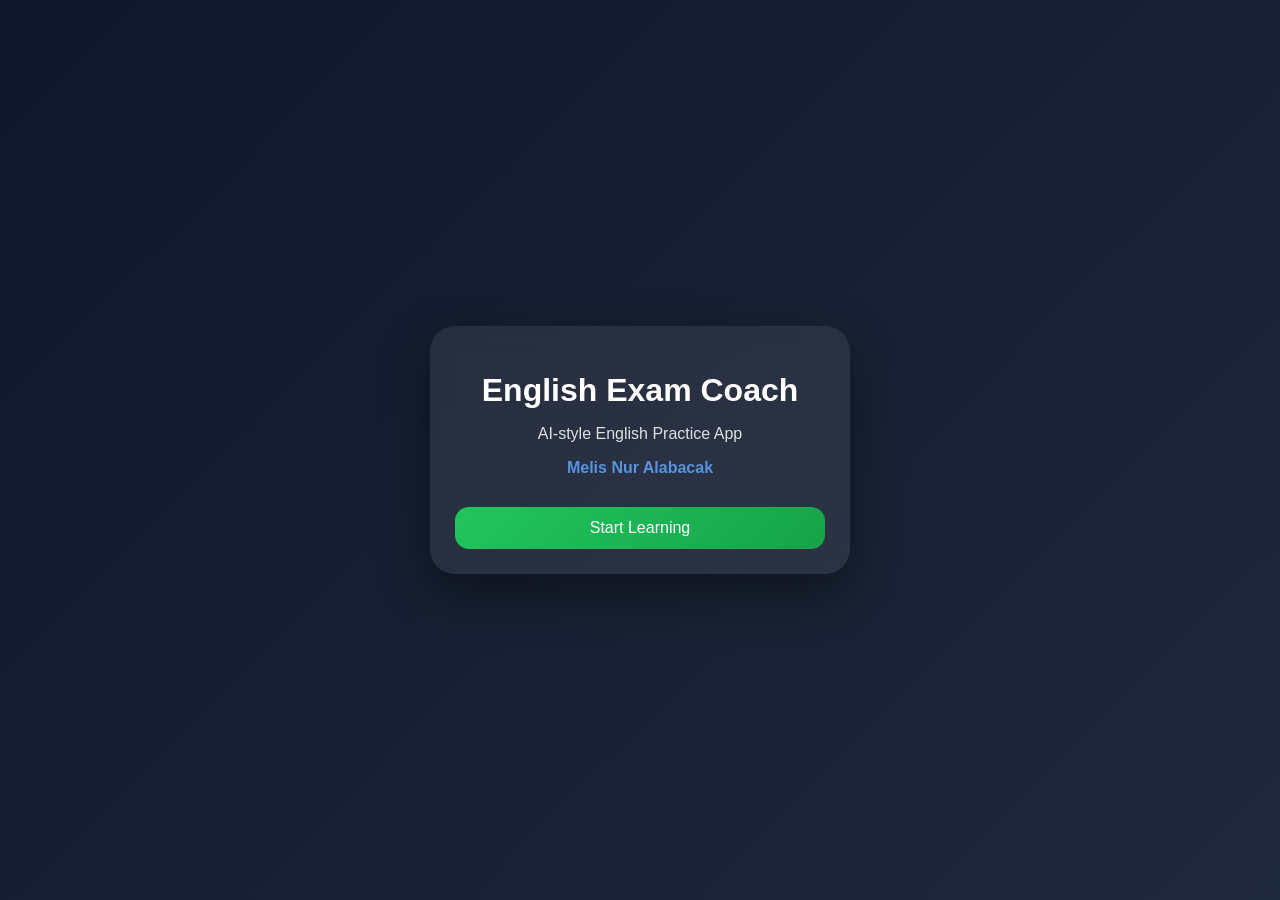
<file: index.html>
<!DOCTYPE html>
<html lang="en">
<head>
<meta charset="UTF-8">
<title>English Exam Coach</title>
<link rel="stylesheet" href="css/style.css">
</head>

<body>

<div class="card">
    <h1>English Exam Coach</h1>

    <p>AI-style English Practice App</p>

    <p class="name">Melis Nur Alabacak</p>

    <button onclick="start()">Start Learning</button>
</div>

<script>
function start(){
    window.location.href = "topics.html";
}
</script>

</body>
</html>
</file>
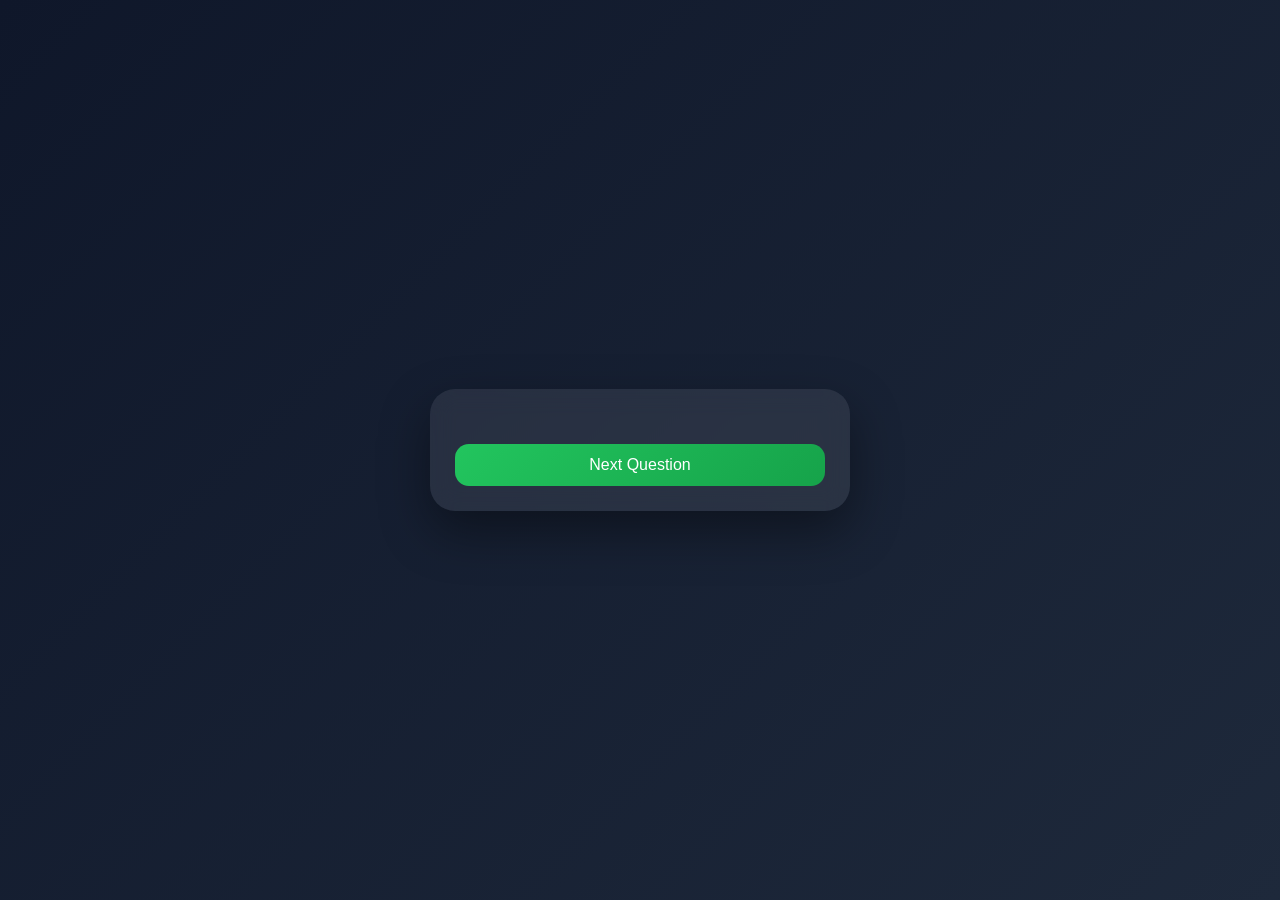
<file: quiz.html>
<!DOCTYPE html>
<html lang="en">
<head>
<meta charset="UTF-8">
<title>Quiz</title>
<link rel="stylesheet" href="css/style.css">
</head>

<body>

<div class="card">

    <h2 id="topicTitle"></h2>

    <p id="progressText"></p>

    <div id="question"></div>

    <div id="options"></div>

    <p id="feedback"></p>

    <p id="score"></p>

    <button onclick="next()">Next Question</button>

</div>

<script src="js/data.js"></script>
<script src="js/quiz.js"></script>

</body>
</html>
</file>
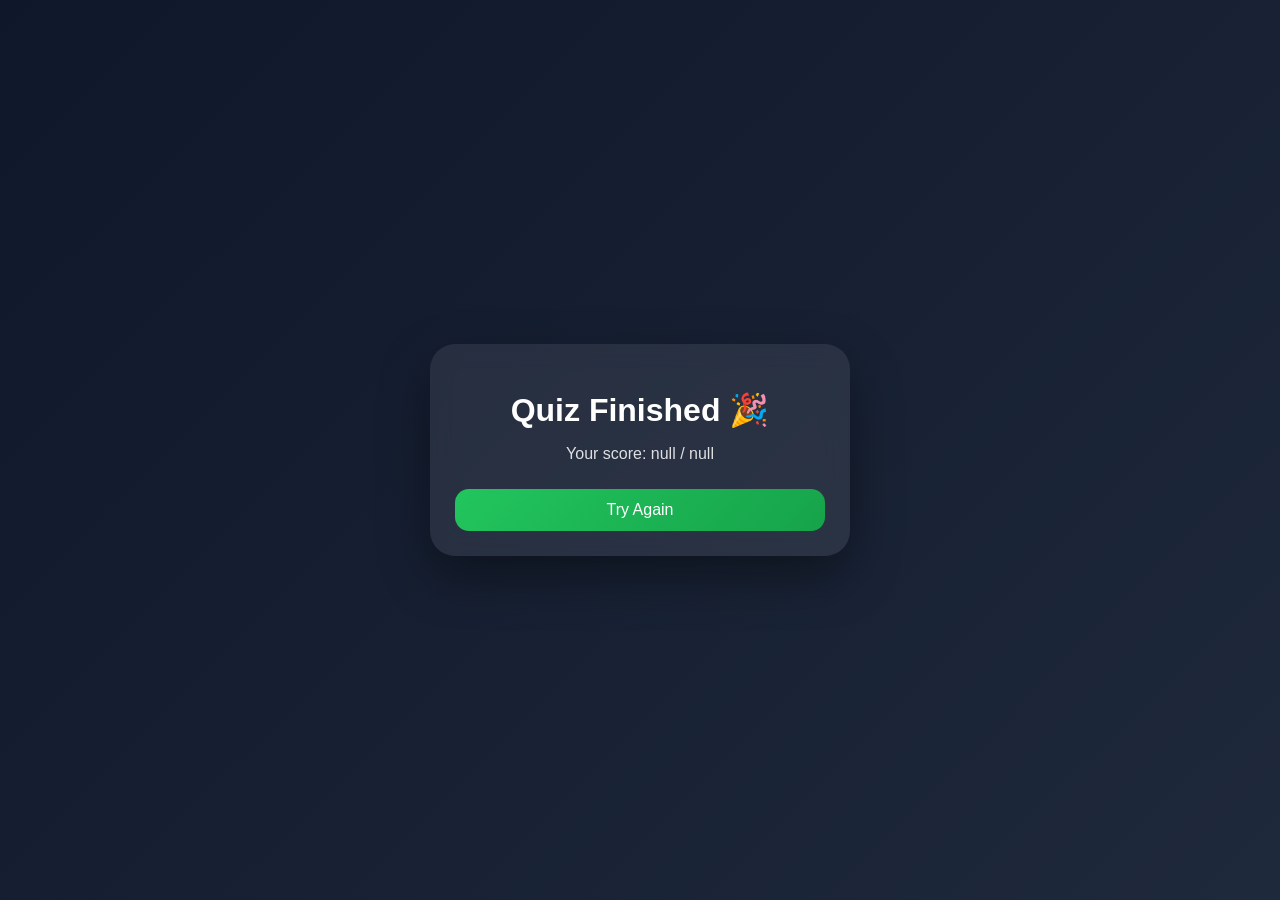
<file: result.html>
<!DOCTYPE html>
<html lang="en">
<head>
<meta charset="UTF-8">
<title>Result</title>
<link rel="stylesheet" href="css/style.css">
</head>

<body>

<div class="card">

    <h1>Quiz Finished 🎉</h1>

    <p id="result"></p>

    <button onclick="restart()">Try Again</button>

</div>

<script>
let score = localStorage.getItem("score");
let total = localStorage.getItem("total");

document.getElementById("result").innerText =
"Your score: " + score + " / " + total;

function restart(){
    window.location.href = "index.html";
}
</script>

</body>
</html>
</file>
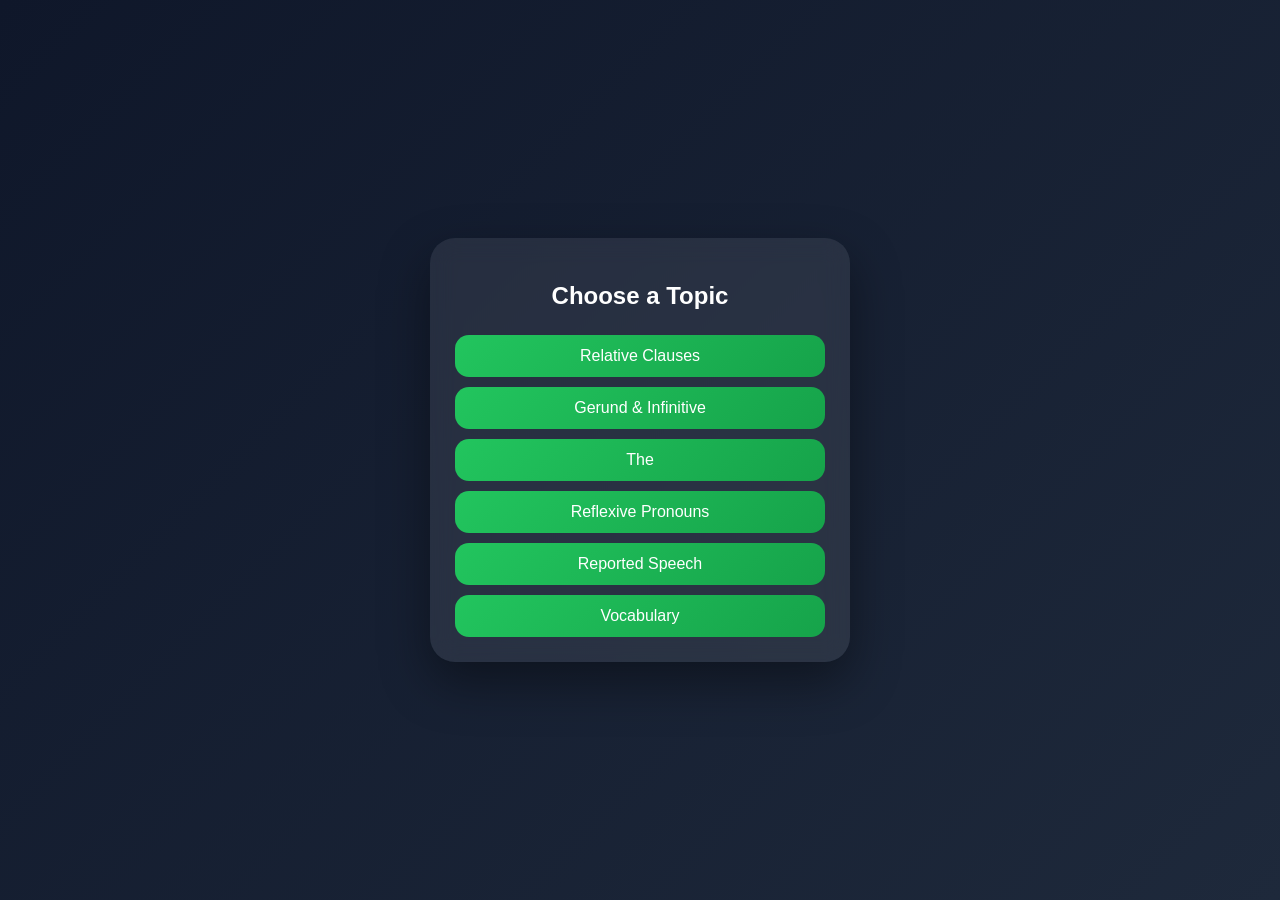
<file: topics.html>
<!DOCTYPE html>
<html lang="en">
<head>
<meta charset="UTF-8">
<title>Topics</title>
<link rel="stylesheet" href="css/style.css">
</head>

<body>

<div class="card">
    <h2>Choose a Topic</h2>

    <button onclick="go('Relative Clauses')">Relative Clauses</button>
    <button onclick="go('Gerund')">Gerund & Infinitive</button>
    <button onclick="go('The')">The</button>
    <button onclick="go('Reflexive')">Reflexive Pronouns</button>
    <button onclick="go('Reported')">Reported Speech</button>
    <button onclick="go('Vocabulary')">Vocabulary</button>
</div>

<script>
function go(topic){
    localStorage.setItem("topic", topic);
    window.location.href = "quiz.html";
}
</script>

</body>
</html>
</file>
<file: css/style.css>
*{
    box-sizing:border-box;
    font-family: 'Arial', sans-serif;
}

body{
    margin:0;
    min-height:100vh;
    display:flex;
    justify-content:center;
    align-items:center;
    background: linear-gradient(135deg, #0f172a, #1e293b);
    color:white;
}

/* 🧩 APP CARD */
.card{
    width:90%;
    max-width:420px;
    background: rgba(255,255,255,0.08);
    border-radius:25px;
    padding:25px;
    box-shadow: 0 20px 50px rgba(0,0,0,0.4);
    backdrop-filter: blur(12px);
    animation: fadeIn 0.5s ease;
}

/* ✨ animasyon */
@keyframes fadeIn{
    from{opacity:0; transform: translateY(20px);}
    to{opacity:1; transform: translateY(0);}
}

/* 🏷 HEADINGS */
h1,h2{
    text-align:center;
    margin-bottom:15px;
}

/* 📄 TEXT */
p{
    text-align:center;
    opacity:0.85;
}

/* 👤 NAME */
.name{
    color:#60a5fa;
    font-weight:bold;
    margin-bottom:20px;
}

/* 🔘 BUTTONS (APP STYLE) */
button{
    width:100%;
    margin-top:10px;
    padding:12px;
    border:none;
    border-radius:14px;
    background: linear-gradient(135deg,#22c55e,#16a34a);
    color:white;
    font-size:16px;
    cursor:pointer;
    transition:0.2s;
}

button:hover{
    transform: scale(1.03);
    filter: brightness(1.1);
}

/* ❓ QUESTION BOX */
#question{
    font-size:18px;
    text-align:center;
    margin:15px 0;
}

/* 🧠 OPTIONS */
#options button{
    background: rgba(255,255,255,0.1);
    border:1px solid rgba(255,255,255,0.2);
}

#options button:hover{
    background: rgba(255,255,255,0.2);
}

/* 💬 FEEDBACK */
#feedback{
    text-align:center;
    margin-top:10px;
    font-size:14px;
    opacity:0.9;
}

/* 📊 SCORE */
#score{
    text-align:center;
    margin-top:10px;
    color:#93c5fd;
}
</file>
